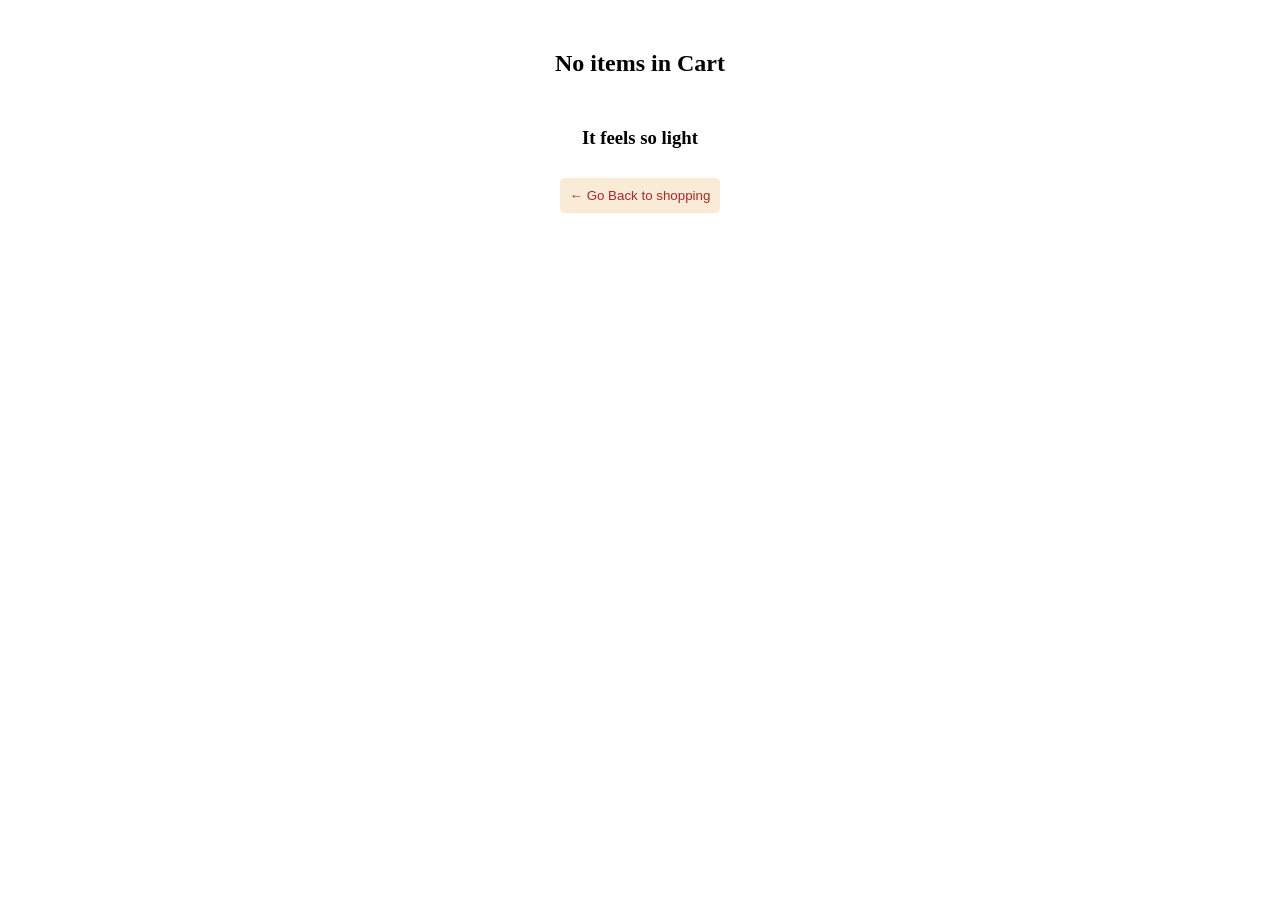
<file: cart.html>
<!DOCTYPE html>
<html lang="en">
<head>
    <meta charset="UTF-8">
    <meta name="viewport" content="width=device-width, initial-scale=1.0">
    <title>Cart</title>
    <link rel="stylesheet" href="cart_style.css">
</head>
<body>
    <header>
        <h2>No items in Cart</h2>
        <h3>It feels so light</h3>
        <button><a href="index.html">← Go Back to shopping</a></button>
</body>
</html>
</file>
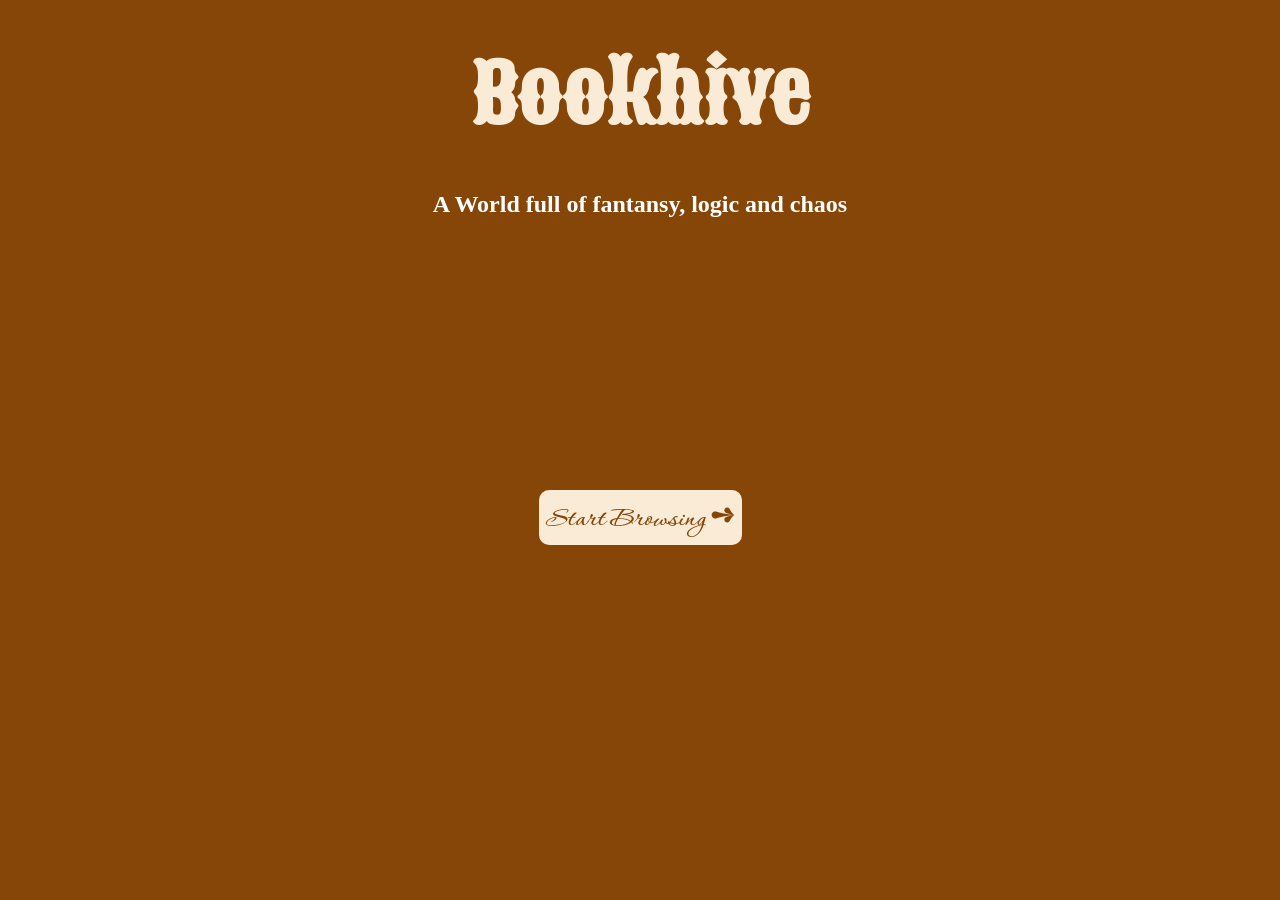
<file: main.html>
<!DOCTYPE html>
<html lang="en">
<head>
    <meta charset="UTF-8">
    <meta name="viewport" content="width=device-width, initial-scale=1.0">
    <title>Main Page</title>
    <link rel="stylesheet" href="main_style.css">
    <style>
        @import url('https://fonts.googleapis.com/css2?family=Corinthia:wght@400;700&family=Sancreek&display=swap');
    </style>
</head>
<body>
    <div>
    <h1>Bookhive</h1>
    <h2>A World full of fantansy, logic and chaos</h2>
    </div>
    <main>
    <button><a href="index.html">Start Browsing  ➺</a></button>
    </main>
</body>
</html>
</file>
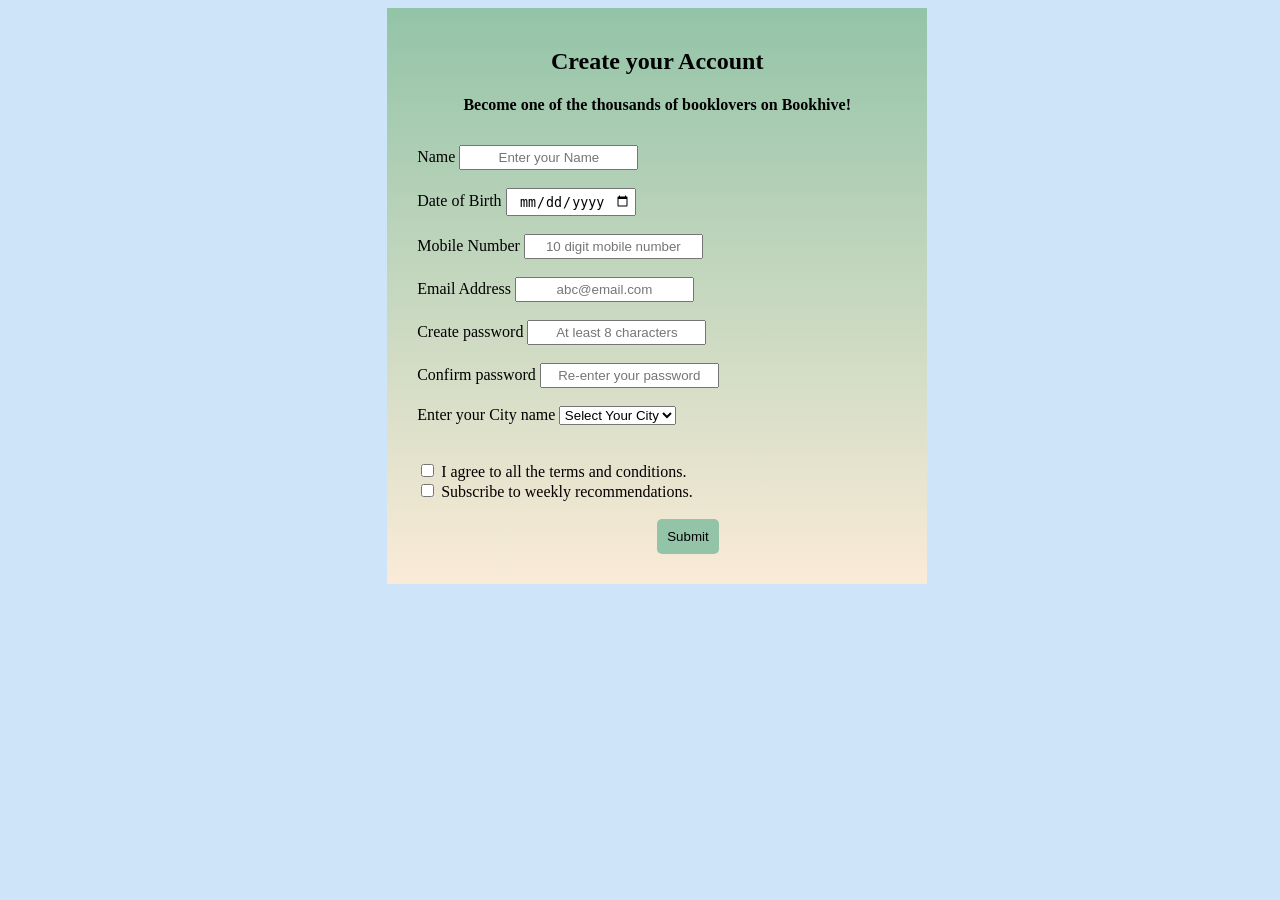
<file: signup.html>
<!DOCTYPE html>
<html lang="en">
<head>
    <meta charset="UTF-8">
    <meta name="viewport" content="width=device-width, initial-scale=1.0">
    <title>Signup Page</title>
    <link rel="stylesheet" href="signup_style.css">
</head>
<body>
    <div>
    <h2>Create your Account</h2>
    <h4>Become one of the thousands of booklovers on Bookhive!</h4>
    <form method="POST">
        <label for="name">Name</label>
        <input id="name" type="text" name="name" placeholder="Enter your Name" minlength="3" required>
        <br>
        <br>
        <label for="birth">Date of Birth</label>
        <input id="birth" type="date" name="birth" required>
        <br>
        <br>
        <label for="num">Mobile Number</label>
        <input id="num" type="tel" name="num" placeholder="10 digit mobile number" required>
        <br>
        <br>
        <label for="email">Email Address</label>
        <input id="email" type="email" name="email" placeholder="abc@email.com" required>
        <br>
        <br>
        <label for="password">Create password</label>
        <input id="password" type="password" name="password" placeholder="At least 8 characters" minlength="8" required>
        <br>
        <br>
        <label for="confirm-password">Confirm password</label>
        <input id="confirm-password" type="password" name="confirm-password" placeholder="Re-enter your password" minlength="8" required>
        <br>
        <br>
        <label for="city">Enter your City name</label>
        <select id="city" name="city" required>
            <option value="">Select Your City</option>
            <option value="Bengaluru">Bengaluru</option>
            <option value="Bombay">Bombay</option>
            <option value="Chennai">Chennai</option>
            <option value="Chandigarh">Chandigarh</option>
            <option value="Delhi">Delhi</option>
            <option value="Kolkata">Kolkata</option>
            <option value="Lucknow">Lucknow</option>
        </select>
        <br>
        <br>
        <br>
        <label for="box">
        <input id="box" type="checkbox" required>
        I agree to all the terms and conditions.
        </label>
        <br>
        <label for="news">
        <input id="news" type="checkbox">
        Subscribe to weekly recommendations.
        <br>
        <br>
        <button><a href="submit.html">Submit</a></button>
        </label>
        </form>
    </div>
</body>
</html>
</file>
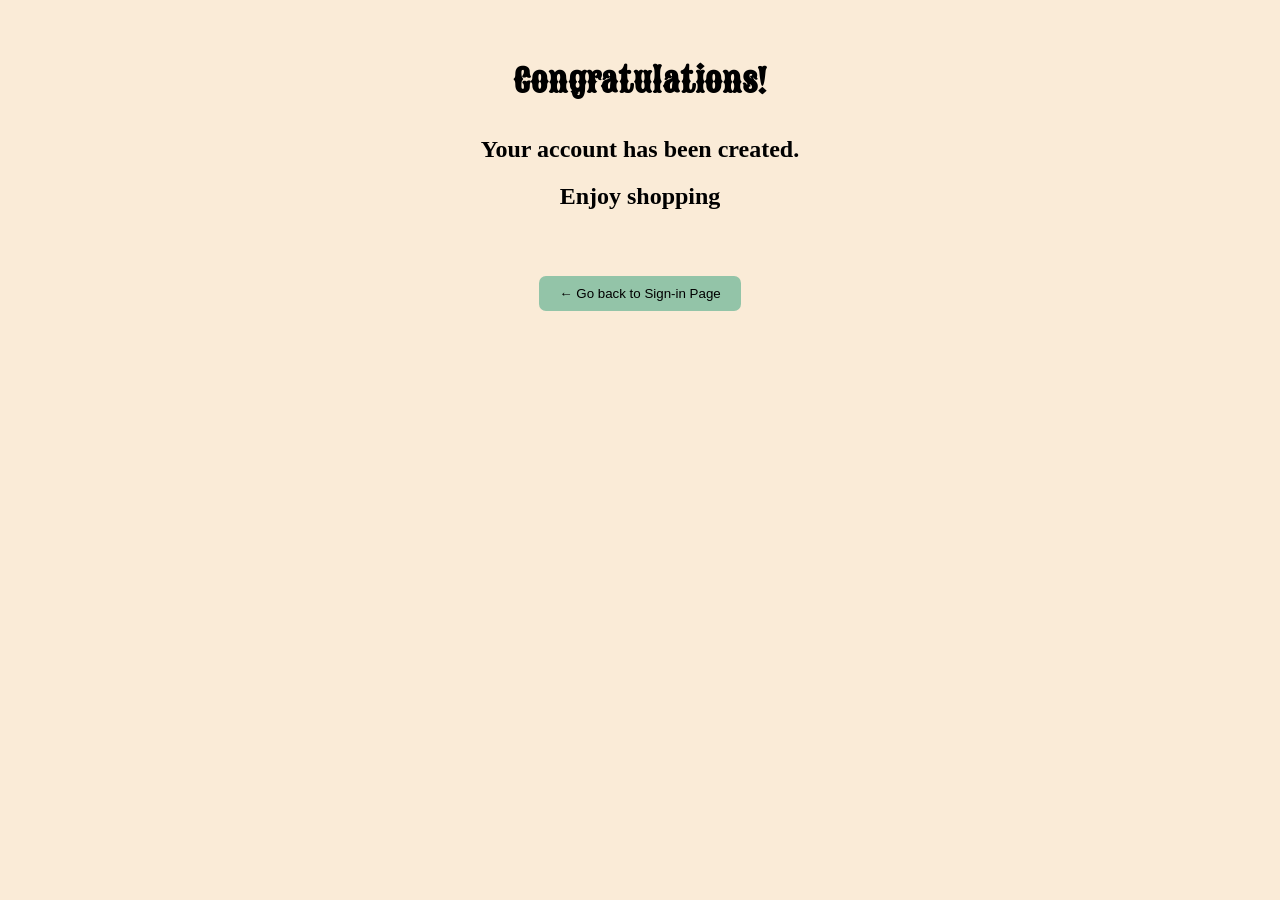
<file: submit.html>
<!DOCTYPE html>
<html lang="en">
<head>
    <meta charset="UTF-8">
    <meta name="viewport" content="width=device-width, initial-scale=1.0">
    <title>Form submit</title>
    <link rel="stylesheet" href="submit_style.css">
    <style>
        @import url('https://fonts.googleapis.com/css2?family=Corinthia:wght@400;700&family=Sancreek&display=swap');
    </style>
</head>
<body>
    <h1>Congratulations!</h1>
    <h2>Your account has been created.</h2>
    <h2>Enjoy shopping</h2>
    <br>
    <br>
    <button><a href="login.html">← Go back to Sign-in Page</a></button>
</body>
</html>
</file>
<file: cart_style.css>
a{
    color: brown;
    text-decoration: none;
}
button{
    background-color: antiquewhite;
    border: none;
    border-radius: 5px;
    padding: 10px;
}
button:hover{
    transform: scale(1.12);
    transition: all 0.4s;
}
*{
    text-align: center;
}
body{
    background-image: url('https://images.pexels.com/photos/9247612/pexels-photo-9247612.jpeg');
    background-repeat: no-repeat;
    background-size: cover;
}
h2{
    padding-top: 30px;
    padding-bottom: 20px;
}
h3{
    padding: 10px;
}
</file>
<file: main_style.css>
body{
    background-color: rgb(133, 70, 7);
}
div{
    background-image: url("https://images.pexels.com/photos/19369819/pexels-photo-19369819.jpeg");
    background-position: center;
    background-size: cover;
    background-repeat: no-repeat;
    height: 420px;
}
h1{
    text-align: center;
    color: antiquewhite;
    padding: 20px;
    margin: 20px;
    font-size: 80px;
    font-family: 'Sancreek';
    font-style: normal;
}
h2{
    color: white;
    text-align: center;
}
main{
    text-align: center;
}
button{
    text-align: center;
    padding: 7px;
    font-family: 'Corinthia';
    font-weight: bolder;
    font-size: 30px;
    border-radius: 10px;
    border: none;
    margin-top: 50px;
    background-color: antiquewhite;
}
a{
    text-decoration: none;
    color: rgb(133, 70, 7);
}
button:hover{
    transform: scale(1.11);
    box-shadow: 4px 5px 7px black;
    transition: all 0.7s;
}
</file>
<file: signup_style.css>
*{
    text-align: center;
}
body{
    background-color:rgb(206, 229, 249);
}
div{
    background: linear-gradient(rgb(147, 196, 168), antiquewhite);
    padding: 20px;
    width: 500px;
    margin-inline-start: 30%;
}
h4{
    padding: 0px;
}
form{
    text-align: start;
    padding: 10px;
}
button{
    background-color: rgb(147, 196, 168);
    border: none;
    padding: 10px;
    border-radius: 5px;
    text-align: center;
     display: flex;
    justify-content: center;
    margin-inline-start: 50%;
}
button a{
    color: black;
    text-decoration: none;
}
button:hover{
    transform: scale(1.12);
    transition: all 0.4s;
    cursor:pointer;
}
input{
    padding: 3px;
}
</file>
<file: submit_style.css>
*{
    text-align: center;
    padding: 10px;
}
body{
    background-color: antiquewhite;
}
button{
    border: none;
    background-color: rgb(147, 196, 168);
    padding: 10px;
    border-radius: 7px;
    margin: 10px;
}
button:hover{
    transform: scale(1.12);
    transition: all 0.4s;
}
a{
    color: black;
    text-decoration: none;
}
h2{
    padding: 0px;
}
h1{
    font-family: 'Sancreek';
}
</file>
